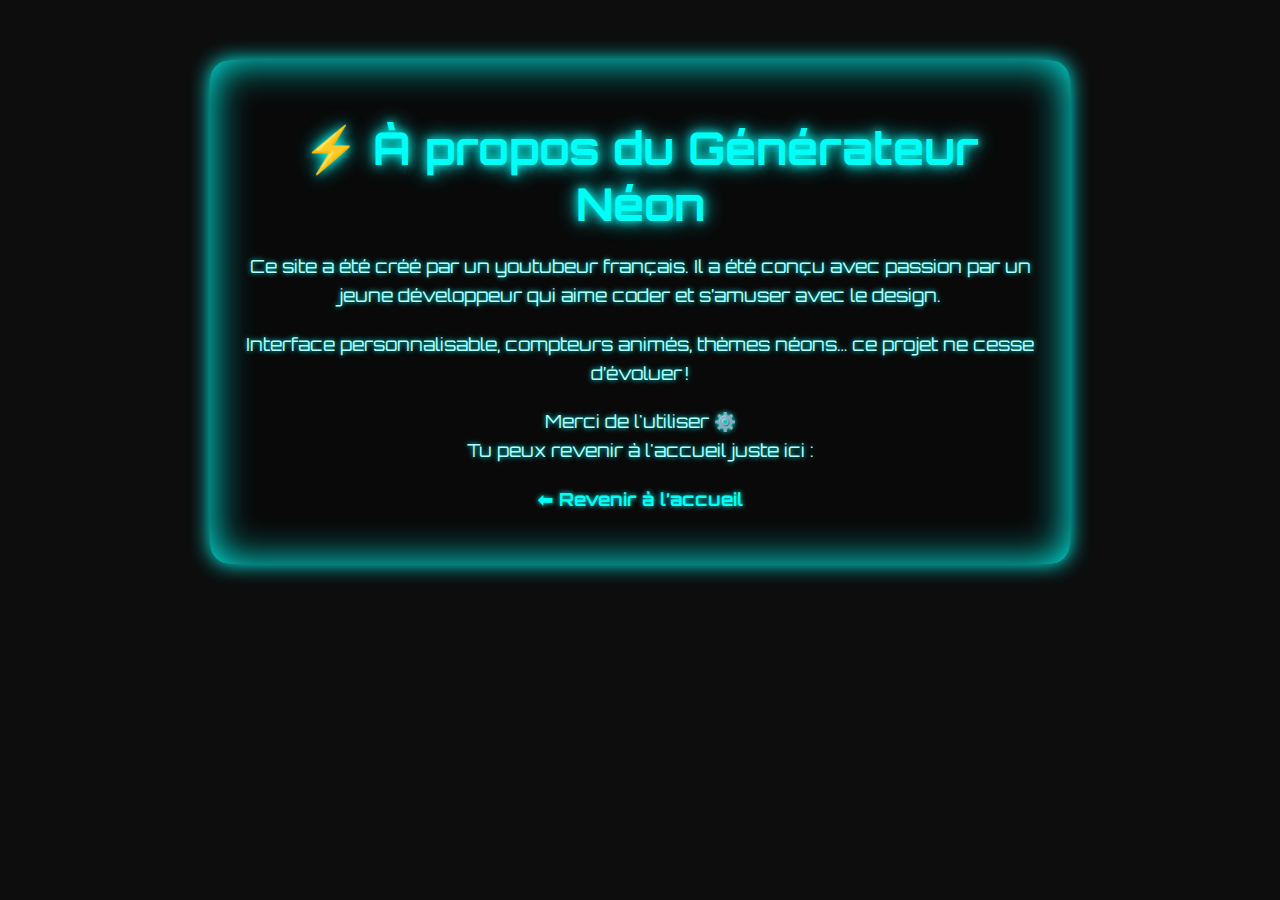
<file: about.html>
<style>
    body {
      background-color: #282c34;
      color: #61dafb;
      font-family: Arial, sans-serif;
      text-align: center;
    }
    .logo {
      font-size: 50px;
      color: #61dafb;
    }
    button {
      margin: 5px;
      padding: 10px 20px;
      font-size: 16px;
      cursor: pointer;
      background-color: #61dafb;
      border: none;
      border-radius: 5px;
      color: #282c34;
    }

    button:hover {
      background-color: #21a1f1;
    }
    button:active {
      background-color: #1e90ff;
    }
    body {
      background-color: #0d0d0d;
      font-family: 'Orbitron', sans-serif;
      color: #00fff7;
      text-align: center;
      margin: 0;
      padding: 0;
      overflow-x: hidden;
    }

    .container {
      max-width: 800px;
      margin: 60px auto;
      padding: 30px;
      border-radius: 20px;
      background: rgba(0, 0, 0, 0.3);
      box-shadow: 0 0 20px #00fff7, 0 0 40px #00fff7 inset;
      animation: fadeIn 1.2s ease;
    }

    h1 {
      font-size: 45px;
      color: #00fff7;
      text-shadow: 0 0 10px #00fff7, 0 0 20px #00fff7;
      margin-bottom: 20px;
    }

    p {
      font-size: 18px;
      line-height: 1.6;
      color: #b3ffff;
      text-shadow: 0 0 5px #00fff7;
      margin-bottom: 20px;
    }

    a {
      color: #00fff7;
      text-decoration: none;
      font-weight: bold;
      text-shadow: 0 0 5px #00fff7;
    }

    a:hover {
      color: #39ff14;
      text-shadow: 0 0 10px #39ff14;
    }

    @keyframes fadeIn {
      from { opacity: 0; transform: translateY(20px); }
      to { opacity: 1; transform: translateY(0); }
    }
  </style>
</head>
<body>
  <div class="container">
    <h1>⚡ À propos du Générateur Néon</h1>
    <p>
      Ce site a été créé par un youtubeur français.
      Il a été conçu avec passion par un jeune développeur qui aime coder et s’amuser avec le design.
    </p>
    <p>
      Interface personnalisable, compteurs animés, thèmes néons… ce projet ne cesse d’évoluer !
    </p>
    <p>
      Merci de l'utiliser ⚙️<br />
      Tu peux revenir à l'accueil juste ici :
    </p>
    <p><a href="index.html">⬅ Revenir à l’accueil</a></p>
  </div>
</body>
</html>
<!--         alert("❌ Vitesse invalide. La vitesse doit être un nombre positif.");
 -->
 <style>
  @import url('https://fonts.googleapis.com/css2?family=Orbitron:wght@500&display=swap');
  body {
    background-color: #0d0d0d;
    font-family: 'Orbitron', sans-serif;
    color: #00fff7;
    text-align: center;
    margin: 0;
    padding: 0;
    overflow-x: hidden;
  }
  .container {
    max-width: 800px;
    margin: 60px auto;
    padding: 30px;
    border-radius: 20px;
    background: rgba(0, 0, 0, 0.3);
    box-shadow: 0 0 20px #00fff7, 0 0 40px #00fff7 inset;
    animation: fadeIn 1.2s ease;
  }
  h1 {
    font-size: 45px;
    color: #00fff7;
    text-shadow: 0 0 10px #00fff7, 0 0 20px #00fff7;
    margin-bottom: 20px;
  }
  p {
    font-size: 18px;
    line-height: 1.6;
    color: #b3ffff;
    text-shadow: 0 0 5px #00fff7;
    margin-bottom: 20px;
  }
</file>
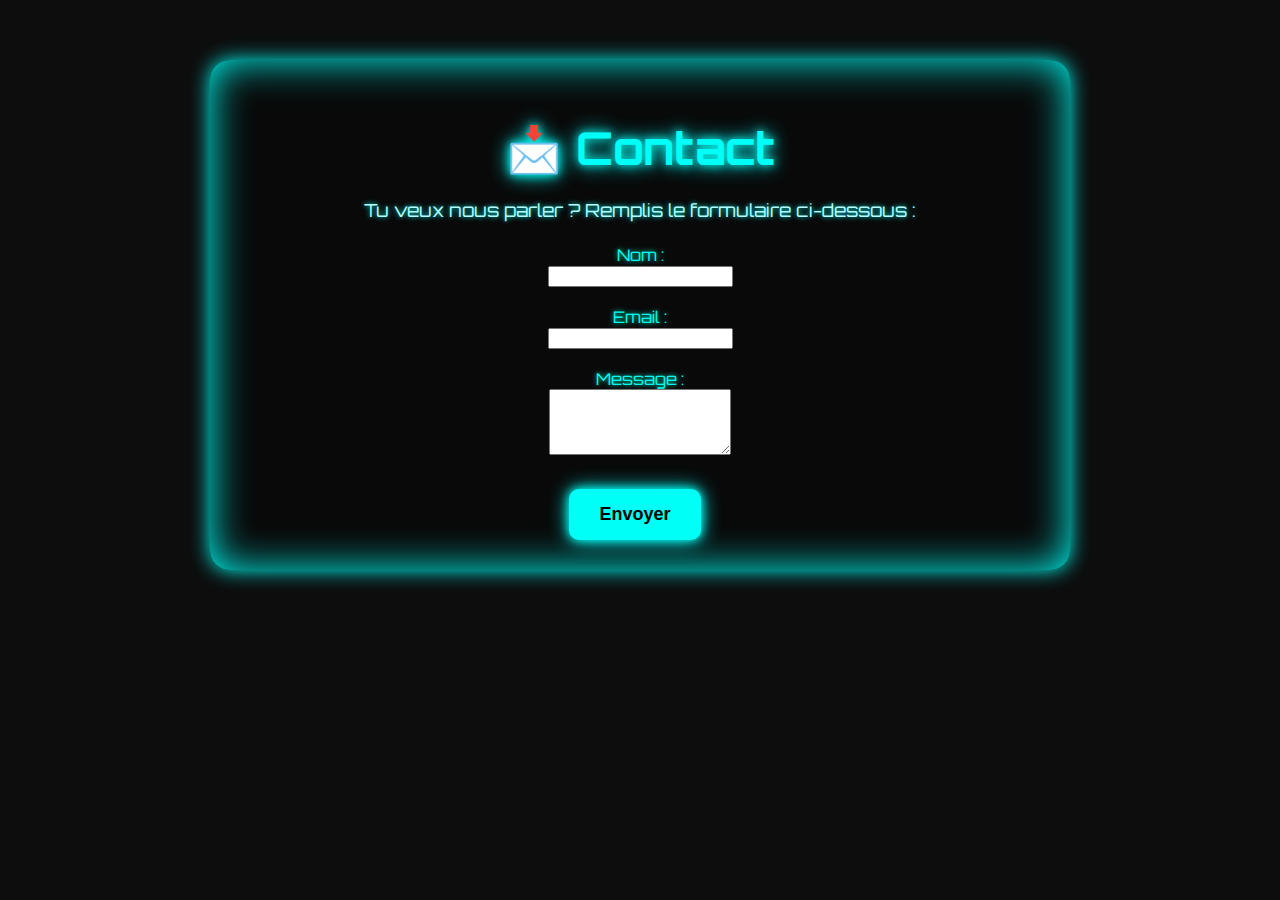
<file: contact.html>
<!DOCTYPE html>
<html lang="fr">
<head>
  <meta charset="UTF-8" />
  <meta name="viewport" content="width=device-width, initial-scale=1.0"/>
  <title>Contact - Générateur Néon</title>
  <link rel="stylesheet" href="styles.css" />
</head>
<body>
  <div class="container">
    <h1>📩 Contact</h1>
    <p>Tu veux nous parler ? Remplis le formulaire ci-dessous :</p>
    <form>
      <label for="name">Nom :</label><br>
      <input type="text" id="name" name="name" required><br><br>
      
      <label for="email">Email :</label><br>
      <input type="email" id="email" name="email" required><br><br>
      
      <label for="message">Message :</label><br>
      <textarea id="message" name="message" rows="4" required></textarea><br><br>
      
      <button type="submit">Envoyer</button>
    </form>
  </div>
</body>
</html>
</file>
<file: styles.css>
@import url('https://fonts.googleapis.com/css2?family=Orbitron:wght@500&display=swap');

body {
  font-family: 'Orbitron', monospace;
  background-color: #0a0a0a;
  color: #00ffcc;
  padding: 30px;
  text-shadow: 0 0 5px #00ffcc;
}

h1 {
  font-size: 2em;
  margin-bottom: 20px;
  text-align: center;
  color: #00fff7;
  text-shadow: 0 0 10px #00fff7;
}

#output {
  white-space: pre-wrap;
  line-height: 1.5;
  max-height: 400px;
  overflow-y: auto;
  background: linear-gradient(135deg, #001f1f, #003333);
  border: 2px solid #00ffcc;
  padding: 20px;
  border-radius: 10px;
  box-shadow: 0 0 20px #00ffcc88;
  font-size: 1.1em;
  color: #ffffff;
}

button {
  margin: 10px 10px 0 0;
  padding: 12px 24px;
  border: 2px solid #00ffcc;
  border-radius: 8px;
  background-color: transparent;
  color: #00ffcc;
  font-weight: bold;
  cursor: pointer;
  font-size: 1em;
  transition: all 0.3s ease;
  box-shadow: 0 0 10px #00ffcc88;
}

button:hover {
  background-color: #00ffcc;
  color: #000;
  text-shadow: none;
  box-shadow: 0 0 20px #00ffcc;
}

/* Logo Néon animé */
.logo {
  font-size: 3em;
  text-align: center;
  color: #00ffcc;
  text-shadow: 0 0 10px #00ffcc, 0 0 20px #00ffcc, 0 0 30px #00ffcc, 0 0 40px #00ffcc;
  animation: neon 1.5s infinite alternate;
}

.logo span {
  color: #ff00cc;
  text-shadow: 0 0 10px #ff00cc, 0 0 20px #ff00cc, 0 0 30px #ff00cc, 0 0 40px #ff00cc;
}

@keyframes neon {
  0% {
    text-shadow: 0 0 5px #00ffcc, 0 0 10px #00ffcc, 0 0 15px #00ffcc;
    transform: scale(1.1);
  }
  100% {
    text-shadow: 0 0 20px #00ffcc, 0 0 30px #00ffcc, 0 0 40px #00ffcc;
    transform: scale(1);
  }
}
/* Animation de clignotement pour le bouton */
@keyframes blink {
  0%, 100% {
    opacity: 1;
  }
  50% {
    opacity: 0.5;
  }
}

button.blink {
  animation: blink 1s infinite;
}
/* Animation de défilement pour le texte de sortie */

#output {
  transition: font-size 0.3s ease;
}
/* Animation de défilement pour le texte de sortie */


body {
  background-color: #0d0d0d;
  font-family: 'Orbitron', sans-serif;
  color: #00fff7;
  text-align: center;
  margin: 0;
  padding: 0;
  overflow-x: hidden;
}
.container {
  max-width: 800px;
  margin: 60px auto;
  padding: 30px;
  border-radius: 20px;
  background: rgba(0, 0, 0, 0.3);
  box-shadow: 0 0 20px #00fff7, 0 0 40px #00fff7 inset;
  animation: fadeIn 1.2s ease;
}
h1 {
  font-size: 45px;
  color: #00fff7;
  text-shadow: 0 0 10px #00fff7, 0 0 20px #00fff7;
  margin-bottom: 20px;
}
p {
  font-size: 18px;
  line-height: 1.6;
  color: #b3ffff;
  text-shadow: 0 0 5px #00fff7;
  margin-bottom: 20px;
}

button {
  background-color: #00fff7;
  color: #000;
  border: none;
  padding: 15px 30px;
  font-size: 18px;
  font-weight: bold;
  border-radius: 10px;
  cursor: pointer;
  box-shadow: 0 0 10px #00fff7, 0 0 20px #00fff7;
  transition: all 0.3s ease;
}
button:hover {
  background-color: #00ffcc;
  color: #000;
  text-shadow: 0 0 10px #00ffcc, 0 0 20px #00ffcc;
  box-shadow: 0 0 20px #00ffcc, 0 0 40px #00ffcc;
}
button:active {
  transform: scale(0.95);
  box-shadow: 0 0 5px #00ffcc, 0 0 10px #00ffcc;
}
/* Animation de défilement pour le texte de sortie */
</file>
